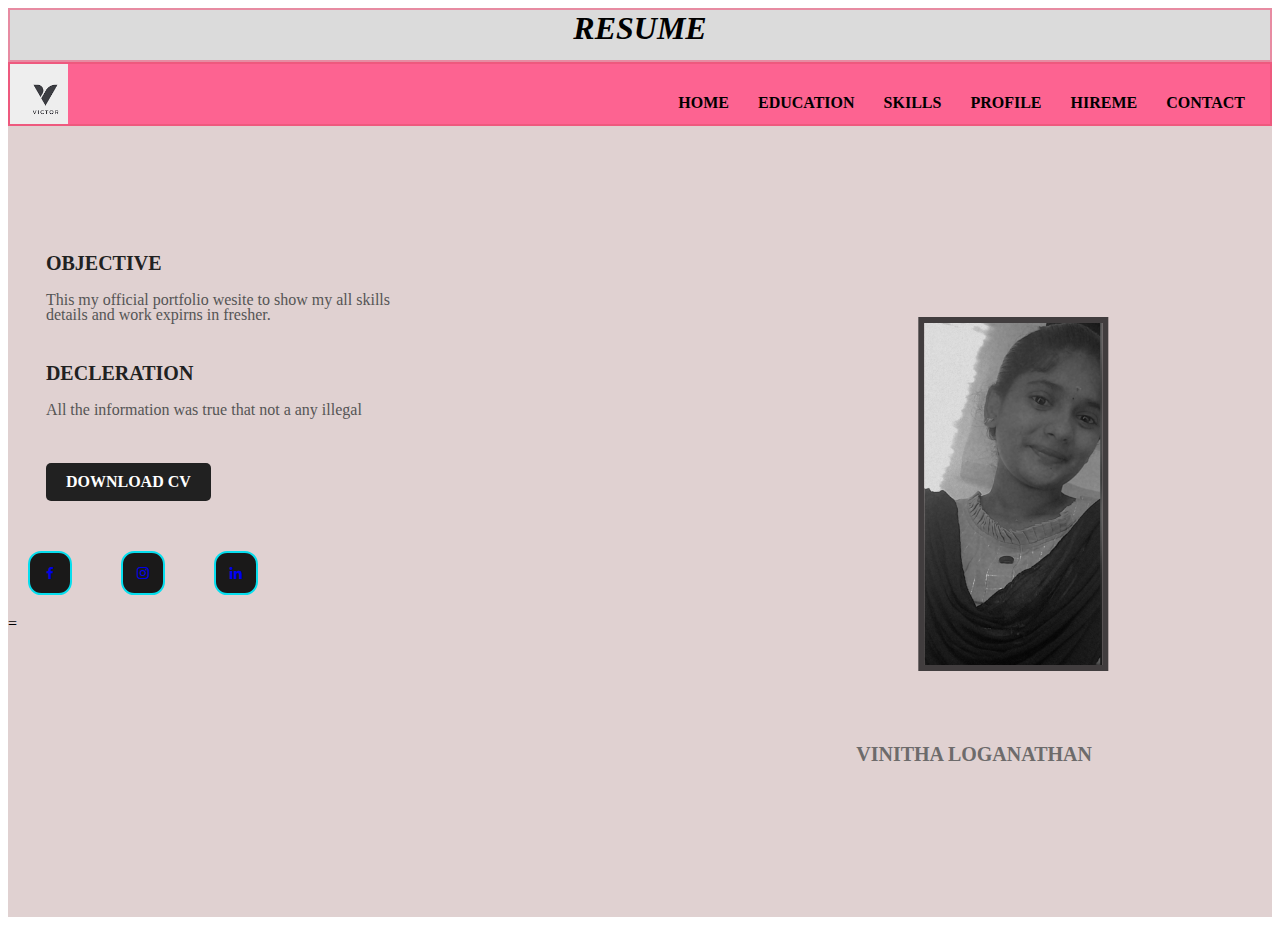
<file: index.html>
<!DOCTYPE html>
<head>
    <meta charset="UTF-8">
    <meta http-equiv="X-UA-Compatiable" content="IE=edge" />
    <meta name="viewport" content="width=device-width,initial-scale=1.0" />
    <link rel="stylesheet" href="style.css" />
    <link href='https://unpkg.com/boxicons@2.1.4/css/boxicons.min.css' rel='stylesheet' />
    <title>MY WEBSITE</title>
</head>
<body>
    <div id="topbar">
        <h1>RESUME</h1>
    </div>
    <div id="container">
    <div id="header">
    <img src="images/logo.png" />
     <ul>
        <li><a href="index.html">HOME</a></li>
        <li><a href="education.html">EDUCATION</a></li>
        <li><a href="skills.html">SKILLS</a></li>
        <li><a href="profile.html">PROFILE</a></li>
        <li><a href="hireme.html">HIREME</a></li>
        <li><a href="contact.html">CONTACT</a></li>
     </ul>
     </div>
     <div id="details">
        <h2>OBJECTIVE</h2>
        <p>This my official portfolio wesite to show my all skills
        <br>details and work expirns in fresher.
        </p>
        <h2>DECLERATION</h2>
        <p>All the information was true that not a any illegal</p>
        <a href="pdf/Cv.pdf" download>DOWNLOAD CV</a>

        </div>
        <div id="home-sci">
            <a href="http://facebook.com/kutty12ammu"><i class='bx bxl-facebook'></i></a>
            <a href="http://instagram.com/vinitha_15_"><i class='bx bxl-instagram'></i></a>
            <a href="https://www.linkedin.com/in/vinitha-l-975bb6255"><i class='bx bxl-linkedin'></i></a>
        </div>
=        <div id="images">
            <img src="images/girl.jpg" />
            <h1>VINITHA  LOGANATHAN</h1>
        </div>
        </div>
     </div>
     </div>  
</body>
</html>
</file>
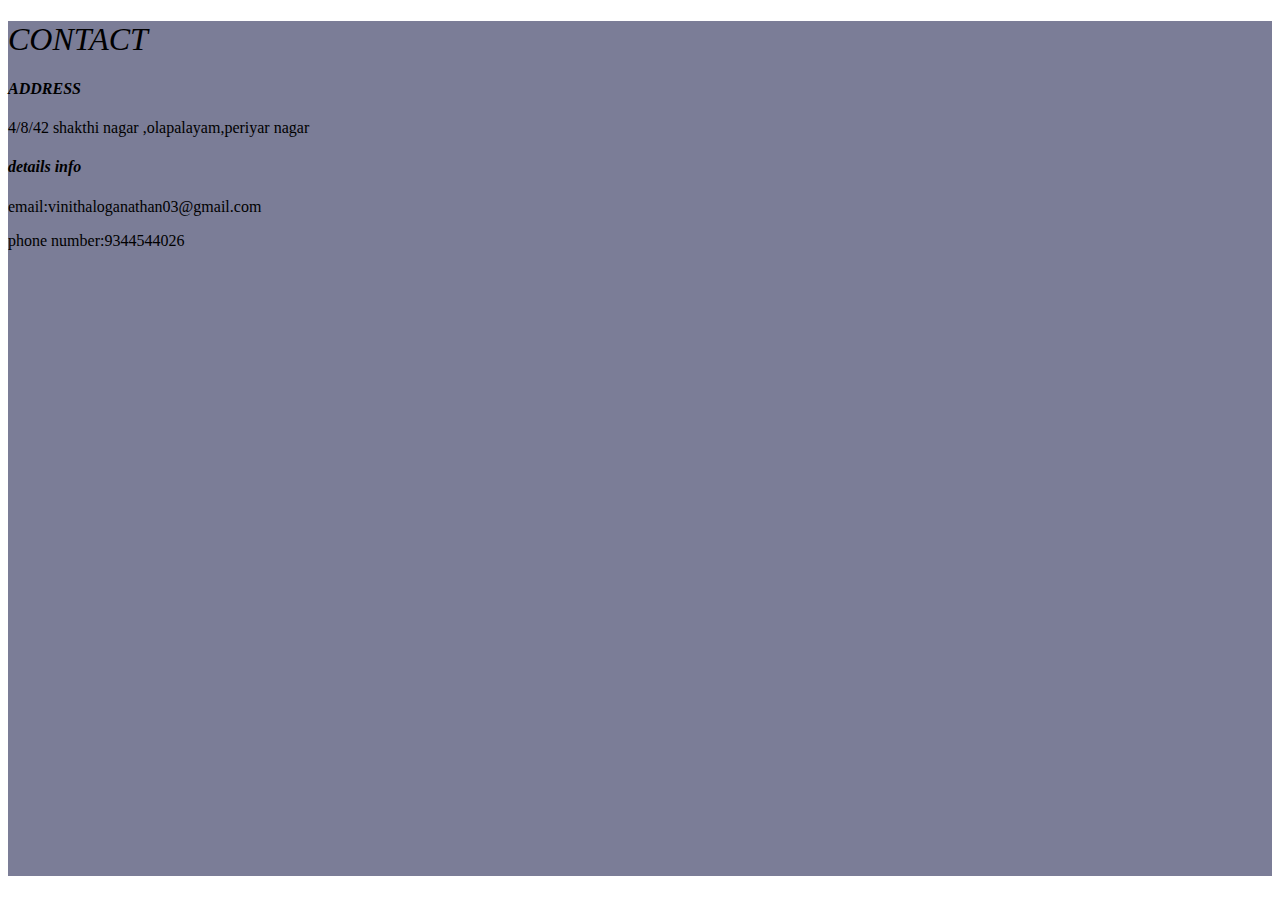
<file: contact.html>
<!DOCTYPE html>
<head>
    <meta charset="UTF-8">
    <meta http-equiv="X-UA-Compatiable" content="IE=edge" />
    <meta name="viewport" content="width=device-width,initial-scale=1.0" />
    <link rel="stylesheet" href="style.css" />
    <div id="contact">
        <h1>CONTACT</h1>
        <h4>ADDRESS</h4>
        <p>4/8/42 shakthi nagar ,olapalayam,periyar nagar</p>
            <h4>details info</h4>
            <p>email:vinithaloganathan03@gmail.com</p>
            <p>phone number:9344544026</p>
        </p>
    </div>
</file>
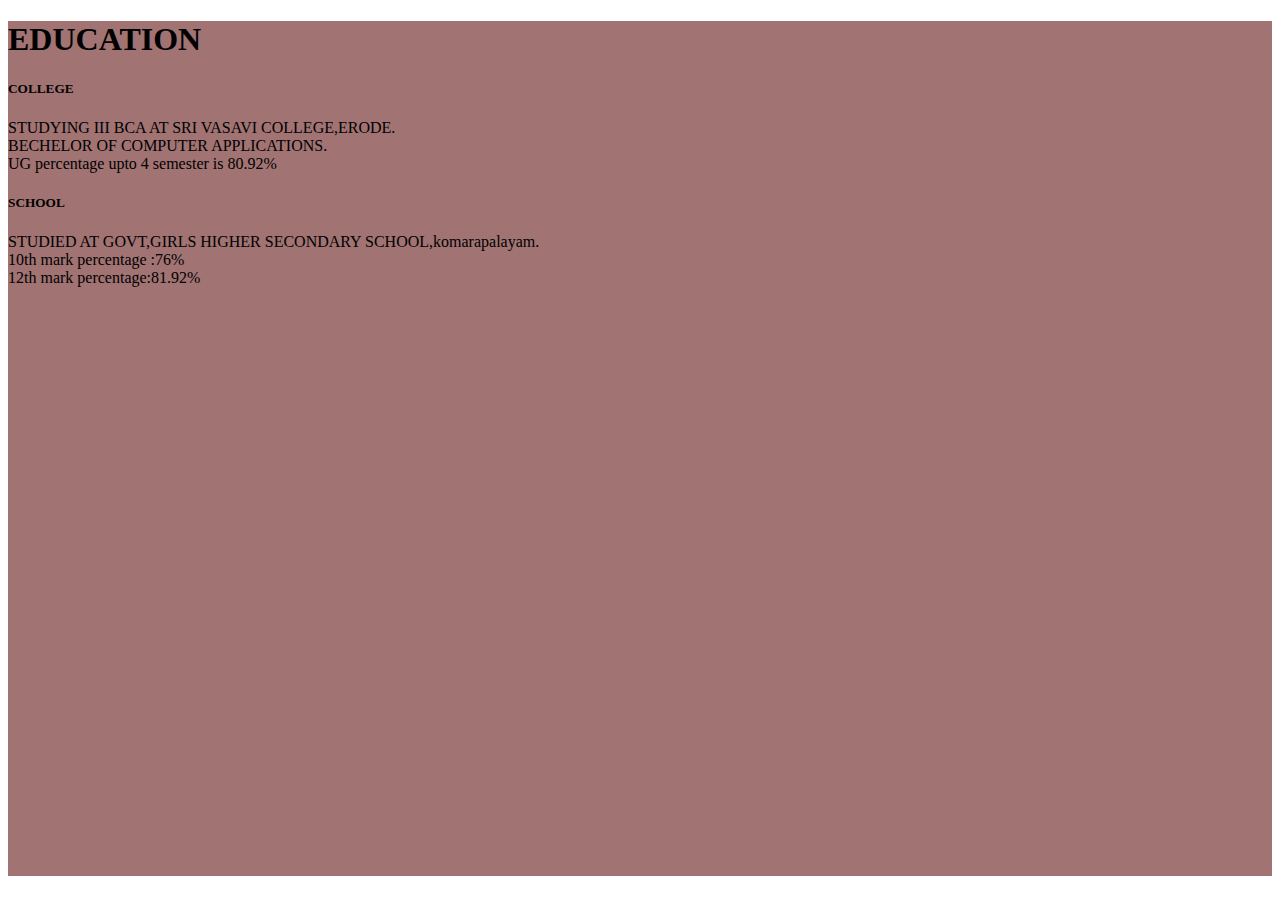
<file: education.html>
<!DOCTYPE html>
<head>
    <meta charset="UTF-8">
    <meta http-equiv="X-UA-Compatiable" content="IE=edge" />
    <meta name="viewport" content="width=device-width,initial-scale=1.0" />
    <link rel="stylesheet" href="style.css" />
<div id="education">
    <h1>EDUCATION</h1>
    <h5>COLLEGE</h5>
    <P>STUDYING III BCA AT SRI VASAVI COLLEGE,ERODE.
        <br>BECHELOR OF COMPUTER APPLICATIONS.
        <br>UG percentage upto 4 semester is 80.92%
        </P>
    <h5>SCHOOL</h5>
    <P>STUDIED AT GOVT,GIRLS HIGHER SECONDARY SCHOOL,komarapalayam.
        <br>10th mark percentage :76%
        <br>12th mark percentage:81.92%
    </P>
</div>
</head>
</file>
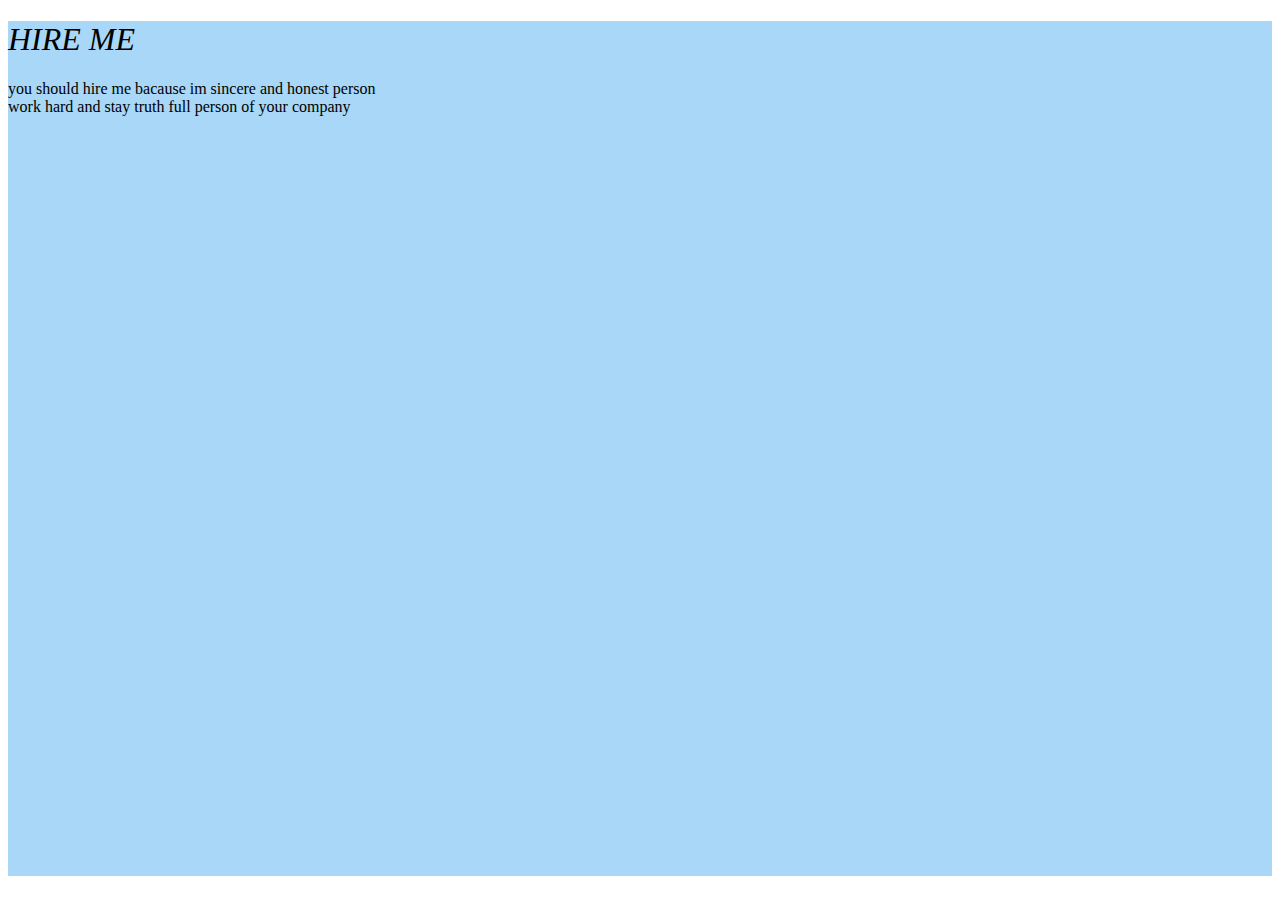
<file: hireme.html>
<!DOCTYPE html>
<head>
    <meta charset="UTF-8">
    <meta http-equiv="X-UA-Compatiable" content="IE=edge" />
    <meta name="viewport" content="width=device-width,initial-scale=1.0" />
    <link rel="stylesheet" href="style.css" />
    <div id="hireme">
        <h1>HIRE ME</h1>
        <p> you should hire me bacause im sincere and honest person
            <br>work hard and stay truth full person of your company
         </p>
    </div>
</head
</file>
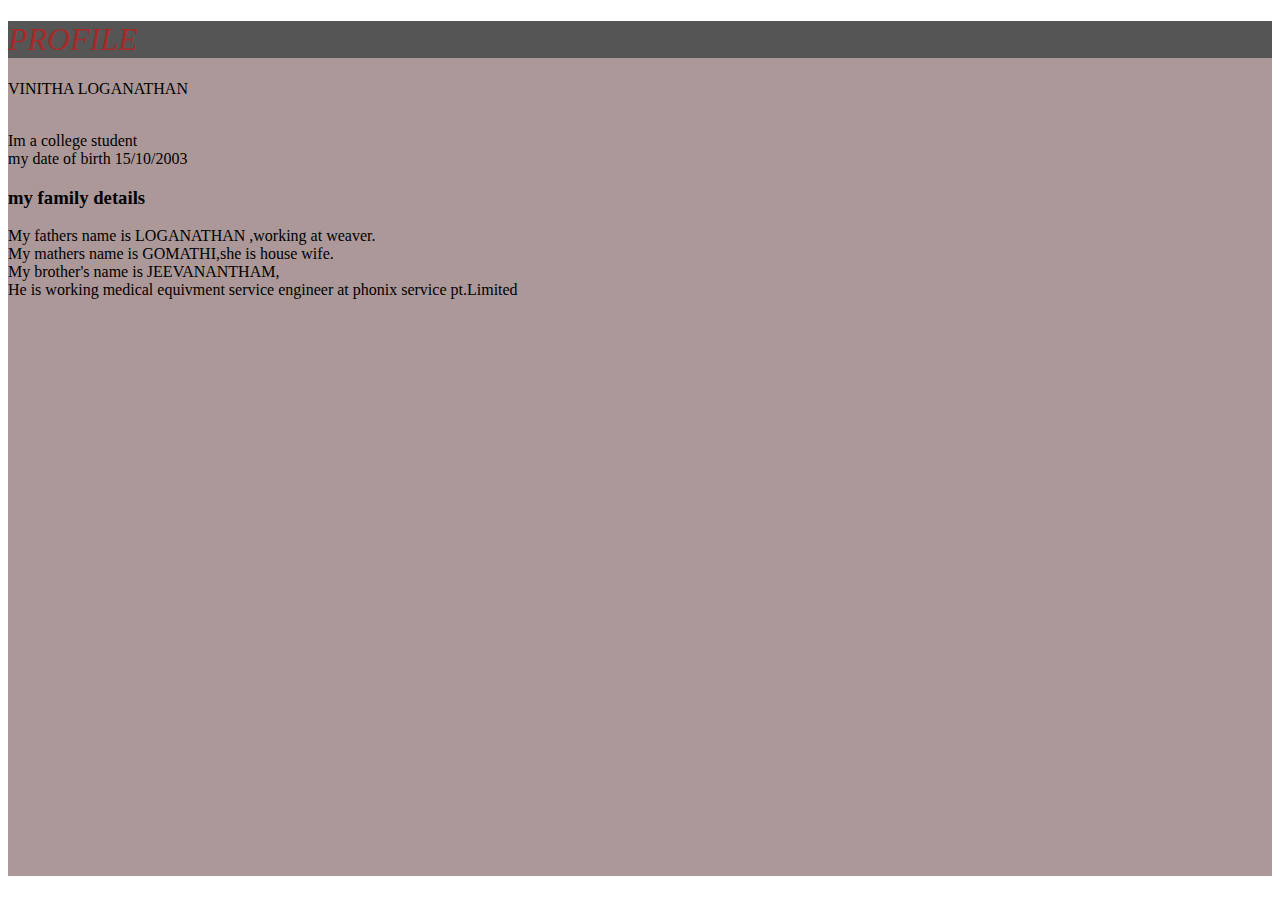
<file: profile.html>
<!DOCTYPE html>
<head>
    <meta charset="UTF-8">
    <meta http-equiv="X-UA-Compatiable" content="IE=edge" />
    <meta name="viewport" content="width=device-width,initial-scale=1.0" />
    <link rel="stylesheet" href="style.css" />
<div id="profile">
<h1>PROFILE</h1>
<P>VINITHA LOGANATHAN</P>
<br>Im a college student
<br>my date of birth 15/10/2003
<h3>my family details</h3>
<p>My fathers name is LOGANATHAN ,working at weaver.
    <br>My mathers name is GOMATHI,she is house wife.
    <br>My brother's name is JEEVANANTHAM,
    <br>He is working medical equivment service engineer at phonix service pt.Limited
</p>
</div>
</head>
</file>
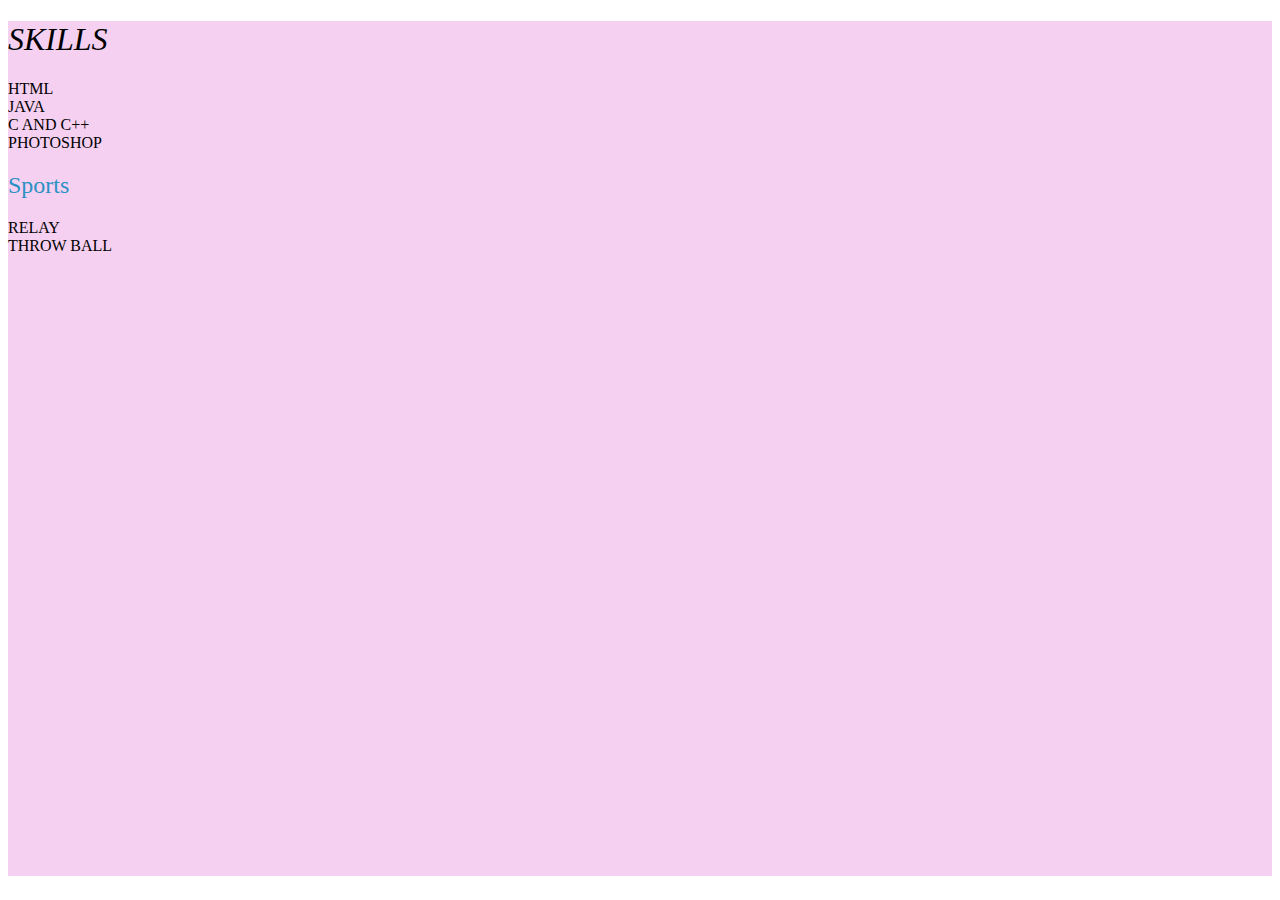
<file: skills.html>
<!DOCTYPE html>
<head>
    <meta charset="UTF-8">
    <meta http-equiv="X-UA-Compatiable" content="IE=edge" />
    <meta name="viewport" content="width=device-width,initial-scale=1.0" />
    <link rel="stylesheet" href="style.css" />
<div id="skills">
    <h1>SKILLS</h1>
    <P>HTML
        <br>JAVA
        <br>C AND C++
        <br>PHOTOSHOP
    </P>
    <h2>Sports
    </h2>
    <p>RELAY
        <br>THROW BALL
    </p>
</div>
</head>
</file>
<file: style.css>
{
    margin:0;
    padding:0;
    font-family:sans-serif;
    border:2px solid rgb(231, 139, 162);
}
#topbar
{
    background-color:rgb(219, 219, 219);
    border:2px solid rgb(231, 139, 162);
    width:auto;
    height:50px;
}
#topbar h1{
    font-weight: bold;
    font-style: italic;
    text-align: center;
    text-decoration: none;
    margin-top:auto;
    
}
#container
{
    position:relative;
    width:100%;
    height:95vh;
    background-color: #e0d1d1;
}
#header
{
    height:60px;
    background-color: #fd6391;
    border:2px solid rgb(238, 89, 126);
}
#header img
{
  height:60px;  
}
#header ul
{
    float:right;
    margin-top:30px;
}
#header ul li
{
    display: inline-block;
    margin-right:25px;  
}
#header ul li a
{
    color:rgb(0, 0, 0);
    text-decoration:none;
    font-weight:bold;
}
#header ul li a:hover
{
    color:rgb(43, 93, 255);
}
#details
{
    margin-left:3%;
    margin-top:10%;
}
#details h2
{
    position:sticky;
    font-size:20px;
    color:#212121;
    margin-top:40px;
}

#details p
{
    color: #555;
    line-height:15px;
}
#details a
{
    background: #212121;
    padding: 10px 20px;
    text-decoration:none;
    font-weight:bold;
    color:#fff;
    display:inline-block;
    margin:30px 0;
    border-radius:5px;
}
#details a:hover
{
    color:aqua;
}
#images
{
    width:45%;
    height:50%;
    position:absolute;
    bottom: 180px;
    right:100px;
}
#images img
{
    height:80%;
    position:relative;
    left:60%;
    top:-10%;
    margin:50px;
    transform: translateX(-40%);
    transition:bottom 1s,left 1s;
    border:6px solid rgb(65, 61, 62);
}
#images:hover.girl
{
    left:45%;
}
#images h1
{
    position: absolute;
    color:rgb(109, 107, 107);
    right:80px;
    bottom: -10%;
    text-align:auto;
    font-size:20px;
    

}
#home-sci a
{
    display: inline-flex;
    justify-content:center;
    align-items:center;
    width:40px;
    height:40px;
    background:#1a1919;
    border: 2px solid rgb(6, 222, 238);
    border-radius: 30%;
    text-decoration: none;
    margin:20px 25px 20px 20px;
    line: height 10px;
}
#home-sci a:hover
{
    background: #0ef;
    color:#2b91c4;
}
#profile h1
{
    font-weight: lighter;
    font-style: italic;
     color:brown;
     background-color: #555;
}
#profile
{
    background-color: #ac9898;
    width:100%;
    height:95vh;   
}
#education
{
    background-color: #a17373;
    width:100%;
    height:95vh;  
}
#skills h1
{
    font-weight: lighter;
    font-style: italic;
    color:rrgb(107, 236, 165)
}
#skills h2
{
    font-weight:normal;
    font-style: inherit;
    color:#2b91c4;
}
#skills 
{
    background-color: rgb(245, 208, 240);
    width:100%;
    height:95vh; 
}
#contact
{
    background-color: rgb(123, 125, 151);
    width:100%;
    height:95vh; 
}
#contact h1
{
    font-weight: lighter;
    font-style: italic;
    color:#2b91c4(107, 236, 165)
}
#contact h4
{
    font-weight: bold;
    font-style: oblique;
}
#hireme 
{
    background-color: rgb(168, 215, 247);
    width:100%;
    height:95vh;
}
#hireme h1
{
    font-weight: lighter;
    font-style: italic;
    color:#c9b5e0(107, 236, 165)
}
</file>
